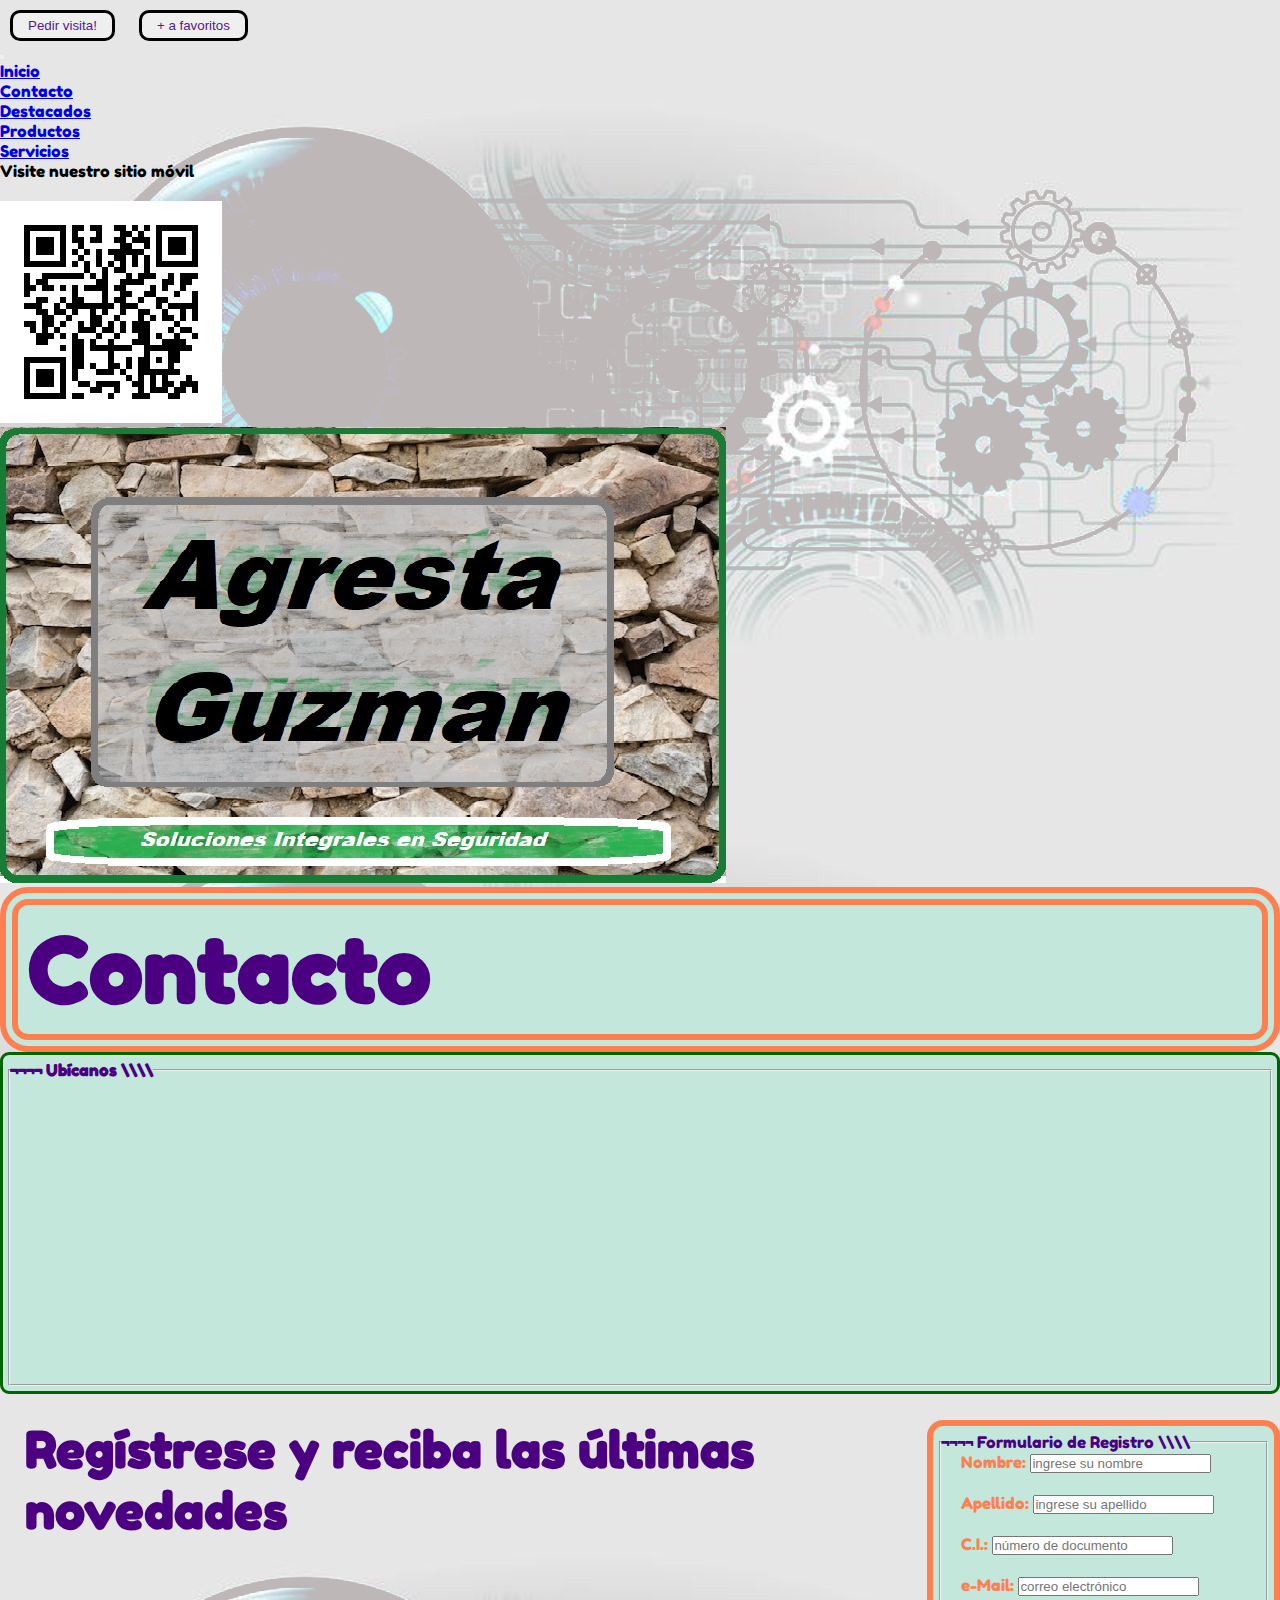
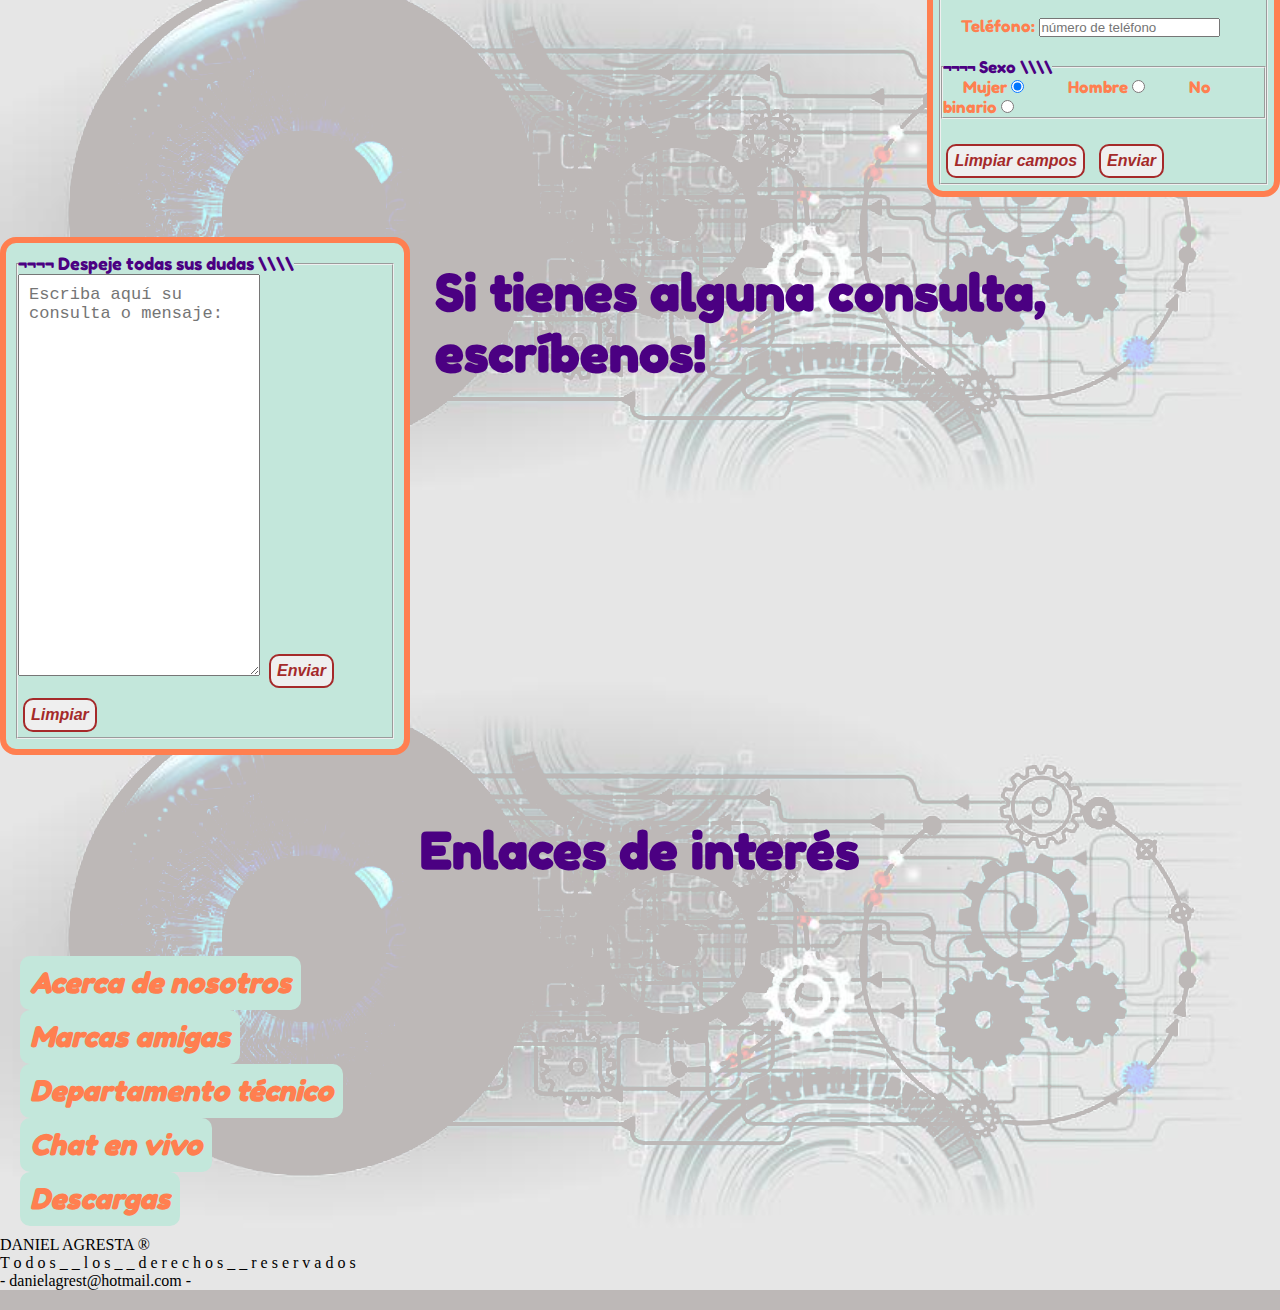
<file: pages/contacto.html>
<!DOCTYPE html>
<html lang="en">
<head>
    <meta charset="UTF-8">
    <meta http-equiv="X-UA-Compatible" content="IE=edge">
    <meta name="viewport" content="width=device-width, initial-scale=1.0">
    <title>Contacto</title>
    <link rel="stylesheet" href="../css/style.css">
    <link rel="shortcut icon" href="../img/Icono AG.jpeg" type="image/x-icon">
    <link href="https://cdn.jsdelivr.net/npm/bootstrap@5.3.0-alpha1/dist/css/bootstrap.min.css" rel="stylesheet" integrity="sha384-GLhlTQ8iRABdZLl6O3oVMWSktQOp6b7In1Zl3/Jr59b6EGGoI1aFkw7cmDA6j6gD" crossorigin="anonymous">
</head>
<body class="container">
    <nav class="navPrincipal row">
        <div class="regContacto p-3 col-6 col-md-4">
            <button class="visita"><a href="">Pedir visita!</a></button>
            <button class="favo"><a href="">+ a favoritos</a></button>
        </div>
        <div class="barraEnlaces p-3 col-6 col-md-4">
            <nav class="navbar navbar-expand-lg bg-body-tertiary">
                <div class="container-fluid">
                  <button class="navbar-toggler" type="button" data-bs-toggle="collapse" data-bs-target="#navbarNav" aria-controls="navbarNav" aria-expanded="false" aria-label="Toggle navigation">
                    <span class="navbar-toggler-icon"></span>
                  </button>
                  <div class="collapse navbar-collapse" id="navbarNav">
                    <ul class="navbar-nav">
                      <li class="nav-item">
                        <a class="nav-link" href="../index.html">Inicio</a>
                      </li>
                      <li class="nav-item">
                        <a class="nav-link" href="./contacto.html">Contacto</a>
                      </li>
                      <li class="nav-item">
                        <a class="nav-link" href="#">Destacados</a>
                      </li>
                      <li class="nav-item">
                        <a class="nav-link" href="#">Productos</a>
                      </li>
                      <li class="nav-item">
                        <a class="nav-link" href="#">Servicios</a>
                      </li>
                    </ul>
                  </div>
                </div>
            </nav>
        </div>
        <div class="qr col-12 col-md-4">
            <p class="p-3">Visite nuestro sitio móvil</p>
            <br>
            <img src="../img/qr_img.png" alt="qr">
        </div>
    </nav>
    <header>
        <div class="contacto row justify-content-around">
            <img src="../img/pared-hecha-piedras_1127-286.jpg" alt="logo" class="logoChico img-fluid col-12 col-md-6">
            <h1 class="titContacto col-12">Contacto</h1>
            <div class="mapa col-12">
                <fieldset>
                    <legend><strong>¬¬¬¬ Ubícanos \\\\</strong></legend>    
                    <iframe src="https://www.google.com/maps/embed?pb=!1m18!1m12!1m3!1d3273.3468913827082!2d-56.19086678268204!3d-34.87263454258968!2m3!1f0!2f0!3f0!3m2!1i1024!2i768!4f13.1!3m3!1m2!1s0x959f800f1e4518bd%3A0x4c86935b2f3dbfb6!2sAv.%20Mill%C3%A1n%202931%2C%2011800%20Montevideo%2C%20Departamento%20de%20Montevideo!5e0!3m2!1ses-419!2suy!4v1669746156080!5m2!1ses-419!2suy" width="100%" height="300" style="border:0;" allowfullscreen="" loading="lazy" referrerpolicy="no-referrer-when-downgrade"></iframe>
                </fieldset>
            </div>
        </div>
        
    </header>
    <main>
        <div class="formRegistro row justify-content-around">
            <h3 class="registrese col-12 col-md-4">Regístrese y reciba las últimas novedades</h3>
            <form class="form col-12" action="" method="get" enctype="application/x-www-form-urlencoded">
                <fieldset><legend>¬¬¬¬ Formulario de Registro \\\\</legend>
                    <label>Nombre: 
                        <input type="text" name="nombre" id="" placeholder="ingrese su nombre" required>
                    </label>
                    <br>
                    <br>
                    <label>Apellido: 
                        <input type="text" name="apellido" placeholder="ingrese su apellido" required>
                    </label>
                    <br>
                    <br>
                    <label>C.I.: 
                        <input type="tel" name="cedula-identidad" placeholder="número de documento" id="" required>
                    </label>
                    <br>
                    <br>
                    <label>e-Mail: 
                        <input type="email" name="dirCorreo" placeholder="correo electrónico" id="" required>
                    </label>
                    <br>
                    <br>
                    <label>Teléfono: 
                        <input type="tel" name="telefono" placeholder="número de teléfono" id="" required>
                    </label>
                    <br>
                    <br>
                    <fieldset>
                        <legend>¬¬¬¬ Sexo \\\\</legend>
                        <label>Mujer 
                            <input type="radio" name="sexo" value="mujer" checked>
                        </label>
                        <label>Hombre 
                            <input type="radio" name="sexo" value="hombre">
                        </label>
                        <label>No binario
                            <input type="radio" name="sexo" value="noBinario">
                        </label>
                    </fieldset>
                    <br>
                    <input class="resEnv" type="reset" value="Limpiar campos">
                    <input class="resEnv" type="submit" value="Enviar">
                </fieldset>
            </form>
        </div>
    </main>
    <aside>
        <div class="mensaje row">
            <section class="areaMensaje col-12 col-md-6">
                <fieldset><legend>¬¬¬¬ Despeje todas sus dudas \\\\</legend>    
                    <textarea name="mensaje/consulta" id="" cols="20" rows="20" placeholder="Escriba aquí su consulta o mensaje:"></textarea>
                    <input class="envMensaje" type="submit" value="Enviar">
                    <input type="reset" value="Limpiar">
                </fieldset>
            </section>
            <h3 class="consulta col-12 col-md-6">Si tienes alguna consulta, escríbenos!</h3>
        </div>
        <h3 class="enlaces">Enlaces de interés</h3> 
        <div class="enlacesInteres row justify-content-around">
            <ul class="enlHorizontal flex-wrap col-12 col-md-4">
                <li><a href="">Acerca de nosotros</a></li>
                <li><a href="">Marcas amigas</a></li>
                <li><a href="">Departamento técnico</a></li>
                <li><a href="">Chat en vivo</a></li>
                <li><a href="">Descargas</a></li>
            </ul>
        </div>  
    </aside>
    <footer>
        <div class="foot row">
            <p class="foot__0 col-12">DANIEL AGRESTA ®</p>
            <p class="foot__1 col-12"> T o d o s _ _ l o s _ _ d e r e c h o s _ _ r e s e r v a d o s</p>
            <p class="foot__2 col-12">- danielagrest@hotmail.com -</p>
        </div>
    </footer>
    <script src="https://cdn.jsdelivr.net/npm/bootstrap@5.3.0-alpha1/dist/js/bootstrap.bundle.min.js" integrity="sha384-w76AqPfDkMBDXo30jS1Sgez6pr3x5MlQ1ZAGC+nuZB+EYdgRZgiwxhTBTkF7CXvN" crossorigin="anonymous"></script>
</body>
</html>
</file>
<file: css/style.css>
*{
    margin: 0;
    padding: 0;
    box-sizing: border-box;
}
@font-face {
    font-family: fredoka;
    src: url(../fonts/FredokaOne-Regular.ttf);
}
/* inicio */
body{
    background-color: rgb(189, 184, 183);
    background-image: url(../img/Abstract\ Cogs\ Eye\ Future\ Circuit\ Technology\ Security\ System\ Background\,\ Vector\ Illustration_\ Stock\ Vector\ -\ Illustration\ of\ background\,\ engineering_\ 194944347.png);
    background-size: contain;
    background-blend-mode:lighten;
}
.navPrincipal{
    margin-top: 10px;
    list-style: none;
}
.regContacto{
    font-family: fredoka;
    margin: auto;
}
.visita{
    border: 3px solid;
    border-radius: 10px;
    padding: 5px;
    margin: 0px 10px;
}
.visita > a{
    padding: 10px;
    text-decoration: none;
}
.favo{
    border: 3px solid;
    border-radius: 10px;
    padding: 5px;
    margin: 0px 10px; 
}
.favo > a{
    padding: 10px;
    text-decoration: none;
}
.navbar{
    font-family: fredoka;
}
.qr{
    font-family: fredoka;
}
.contacto .titContacto{
    font-size: 90px;
    font-weight: bolder;
    font-family: fredoka; color: indigo;
    padding: 10px;
    border: 18px solid;
    border-style: double;
    border-color: coral;
    background-color: rgb(195, 231, 219);
    border-radius: 28px;
}
.mapa{
    border: 3px solid;
    border-radius: 9px;
    border-color: darkgreen;
    font-family: fredoka;
    color: indigo;
    padding: 5px;
    background-color: rgb(195, 231, 219);
}
.registrese{
    padding: 25px;
    font-family: fredoka;
    font-size: 50px;
    color: indigo;
}
.formRegistro{
    display: flex;
    justify-content: space-evenly;
    align-items: baseline;
}
.formRegistro form{
    font-family: fredoka;
    color: coral;
    width: 400px; 
    border: 6px solid;
    border-radius: 16px;
    background-color: rgb(195, 231, 219);
    padding: 10px;
}
.formRegistro form label{
    padding: 20px;
}
.formRegistro form legend{
    color: indigo;
}
.formRegistro form{
    padding: 6px;
}
.resEnv{
    padding: 6px;
    font-size: 16px;
    font-weight: bolder;
    font-style: oblique;
    color: brown;
    border: 2px solid;
    border-radius: 10px;
    margin: 5px;
}
.mensaje{
    display: flex;
    justify-content: space-evenly;
    margin-top: 40px;
}
.mensaje .areaMensaje{
    border: 6px solid;
    border-color: coral;
    border-radius: 16px;
    padding: 10px;
    font-size: 17px;
    font-family: fredoka;
    color: indigo;
    background-color: rgb(195, 231, 219);
}
.mensaje .areaMensaje > fieldset > textarea{
    padding: 10px;
    font-size: 17px;
}
.mensaje .areaMensaje > fieldset > input{
    padding: 6px;
    font-size: 16px;
    font-weight: bolder;
    font-style: oblique;
    color: brown;
    border: 2px solid;
    border-radius: 10px;
    margin: 5px;
}
.mensaje .consulta{
    padding: 25px;
    font-family: fredoka;
    font-size: 50px;
    color: indigo;
}
.enlaces{
    width: 570px;
    padding: 65px;
    font-family: fredoka;
    font-size: 50px;
    color: indigo;
    margin: auto;
}
.enlHorizontal > li{
    margin: 20px;
}
.enlHorizontal li a{
    color: coral;
    background-color: rgb(195, 231, 219);
    padding: 10px;
    border-radius: 10px;
    text-decoration: none;
    font-family: fredoka;
}
.enlacesInteres > .enlHorizontal{
    list-style: none;
    font-size: 28px;
    font-weight: bolder;
    font-style: italic;
    color: coral;
}
</file>
